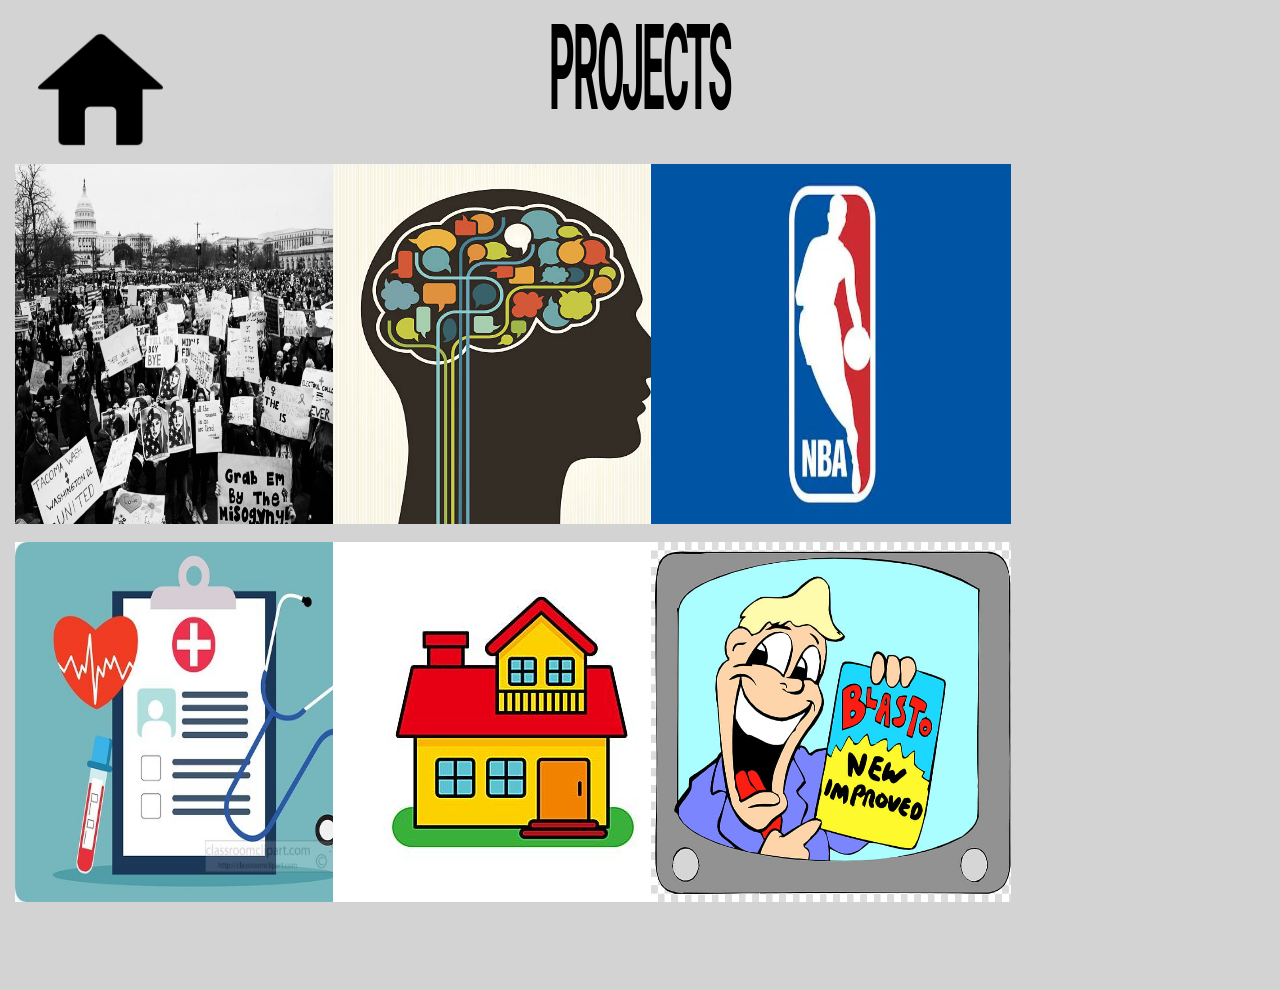
<file: projects/index.html>
<!DOCTYPE html>
<html lang="en">

<head>
  <meta charset="UTF-8">
  <meta name="viewport" content="width=device-width, initial-scale=1.0">
  <link rel="stylesheet" href="../css/projects.css">

  <!--include font-->
  <link rel="preconnect" href="https://fonts.googleapis.com">
  <link rel="preconnect" href="https://fonts.gstatic.com" crossorigin>
  <link href="https://fonts.googleapis.com/css2?family=Roboto:ital,wght@0,100;0,300;0,400;0,500;0,700;0,900;1,100;1,300;1,400;1,500;1,700;1,900&display=swap" rel="stylesheet">
  <title>PROJECTS</title>
</head>

<body>
  <a href="https://ellygoan.github.io/">
    <img id="back-arrow" src="../assets/back.png">
  </a>
  <p id="title">PROJECTS</p>

 <div class="project-container">
    <div class="project" id="meter" onclick="openPopup(this)">
        <div class="over-wrap">
            <img class="project-image" src="../assets/Underground.png">
            <div class="hidden-title">NEW WAVE FEMINISM</div>
        </div>
    </div>

    <div class="project" id="finder" onclick="openPopup(this)">
        <div class="over-wrap">
            <img class="project-image" src="../assets/finder.png">
            <div class="hidden-title">REST AND EXCERCISE IMPACT ON MEMORY</div>
        </div>
    </div>

    <div class="project" id="arcade" onclick="openPopup(this)">
        <div class="over-wrap">
            <img class="project-image" src="../assets/arcade1.png">
            <div class="hidden-title">NBA POINT DIFFERIENTIAL PREDICTION</div>
        </div>
    </div>

    <div class="project" id="game" onclick="openPopup(this)">
        <div class="over-wrap">
            <img class="project-image" src="../assets/game.png">
            <div class="hidden-title">SKIN CANCER CLASSIFICATION</div>
        </div>
    </div>
        
    <div class="project" id="skateboard" onclick="openPopup(this)">
        <div class="over-wrap">
            <img class="project-image" src="../assets/skate1.png">
            <div class="hidden-title">HOUSEHOLD SIZE REGRESSION</div>
        </div>
   </div>

    <div class="project" id="ad" onclick="openPopup(this)">        
        <div class="over-wrap">
            <img class="project-image" src="../assets/ad.png">
            <div class="hidden-title">CLICK THROUGH RATE</div>
        </div>
   </div>



   <!--------------------------------------------POPUPS---------------------------------------------------->

   <div class="overlay" id="overlay-meter">
    <a href="javascript:void(0)" class="closebtn" id="btn-meter" onclick="closePopup(this)">&times;</a>

    <div class="overlay-content">
        <h1>NEW WAVE FEMINISM PROJECT</h1>

        <!-- DESCRIPTION AREA (EDIT THIS SECTION) -->
        <p id="project-description">
            In Digital Humanities 101, Introduction to Digital Humanities, course at UCLA worked with a team to produce this website which investigated gender equality through data. 
            Worked with R, Tableau, and Wordpress to produce graphs and overall website. 
        </p>

        <!-- PROJECT WEBSITE LINK -->
        <a href="https://newwavefeminism.humspace.ucla.edu/" target="_blank">VISIT WEBSITE</a>


    </div>
</div>

  <div class="overlay" id="overlay-finder">
    <a href="javascript:void(0)" class="closebtn" id="btn-finder" onclick="closePopup(this)">&times;</a>

    <div class="overlay-content">
        <h1>THE POTENTIAL EFFECTS OF REST AND EXERCISE ON MEMORY</h1>

        <!-- DESCRIPTION AREA (EDIT THIS SECTION) -->
        <p id="project-description">
            In Statistics 101b, Introduction to Design and Analysis of Experiment, course at UCLA worked with a team to produce a report in which we conducted a experience through online software 
            where we tested individuals through a realistic online simulation (obtianing consent, time per experiment, etc.) to see the impacts of rest and excercise on memory. 
            Through this project mostly used R and Latex to produce report. 
        </p>

        <!-- PDF LINK -->
        <a href="https://drive.google.com/file/d/1oUGgcAPojrStwSvOn4y05hI0uqxp2RAz/view?usp=sharing" target="_blank">
            VIEW PDF
        </a>

    </div>
</div>

    <div class="overlay" id="overlay-arcade">
    <a href="javascript:void(0)" class="closebtn" id="btn-arcade" onclick="closePopup(this)">&times;</a>
        <div class="overlay-content">
            h1>LINEAR REGRESSION ANALYSIS TO NBA PERFORMANCE</h1>

        <!-- DESCRIPTION AREA (EDIT THIS SECTION) -->
        <p id="nba-description">
           In Statistics 101a, Introduction to Data Analysis and Regression, course at UCLA worked individually to produce a report in which a statistical model
           is used to predict the point differential of a basketball game. This report was produced with statistical coding and visuals in R. 
        </p>

        <!-- PDF LINK -->
        <a href="https://drive.google.com/file/d/1PEI9sP3WN7Hp007NNuG6YJrGtVWFBJ60/view?usp=sharing" target="_blank">
            VIEW PDF
        </a>
          
    </div>
</div>

    <div class="overlay" id="overlay-game">
    <a href="javascript:void(0)" class="closebtn" id="btn-game" onclick="closePopup(this)">&times;</a>
        <div class="overlay-content">
            h1>SKIN CANCER CLASSIFICATION</h1>

        <!-- DESCRIPTION AREA (EDIT THIS SECTION) -->
        <p id="nba-description">
           In Statistics 101c, Introduction to Statistical Models and Data Mining, course at UCLA worked in a group to produce a report in which a classification model
            was coded in R to predict whether individuals were diagnosed with skin cancer. 
        </p>

        <!-- PDF LINK -->
        <a href="https://drive.google.com/file/d/1kX0GusWQLDrvKAEvr6Soxa0TzTl28r7E/view?usp=sharing" target="_blank">
            VIEW PDF
        </a>
        </div>       
   </div>

   <div class="overlay" id="overlay-skateboard">
    <a href="javascript:void(0)" class="closebtn" id="btn-skate" onclick="closePopup(this)">&times;</a>
        <div class="overlay-content">
            h1>HOUSEHOLD SIZE REGRESSION</h1>

        <!-- DESCRIPTION AREA (EDIT THIS SECTION) -->
        <p id="nba-description">
           In Statistics 101c, Introduction to Statistical Models and Data Mining, course at UCLA worked in a group to produce a report in which a regression model
           was coded in R to predict the amount of individuals in a hosuehold based on their amazon purchase history.  
        </p>

        <!-- PDF LINK -->
        <a href="https://drive.google.com/file/d/1H4eMX8GEqK07BYygm_dYGn7onrLiKCUG/view?usp=sharing" target="_blank">
            VIEW PDF
        </a>
        </div>
   </div>

   <div class="overlay" id="overlay-ad">
    <a href="javascript:void(0)" class="closebtn" id="btn-skate" onclick="closePopup(this)">&times;</a>
        <div class="overlay-content">
            h1>CLICK THROUGH RATE</h1>

        <!-- DESCRIPTION AREA (EDIT THIS SECTION) -->
        <p id="nba-description">
           In Statistics 161, Introduction to Pattern Recognition and Machine Learning, course at UCLA worked in a group to produce a report in which a model 
          was coded in collab to predict click through rate of adverstisments. This course included a mix of both graduate and undergraduate students which combined to form groups. 
        </p>

        <!-- PDF LINK -->
        <a href="https://drive.google.com/file/d/1JivnMqoyol1d6iSqLiZsQpItlfwi6OvX/view?usp=sharing" target="_blank">
            VIEW PDF
        </a>
        </div>
   </div>

   <script src="../js/projects.js"></script>
</body>
</html>
</file>
<file: css/projects.css>
* {
    font-family: Roboto;
    margin: 0;
    padding: 0;
    font-weight: 600;
}

html, body {
    height: 100%;
}

html {
    background-color: rgb(211,211,211);
}

body {
    padding: 5vh;
    display: flex;
    flex-direction: column;
}

#back-arrow {
    position: fixed;
    top: 3%;
    left: 3%;
    z-index: 2000;
    width: 125px;
    height: auto;
}
#back-arrow:hover {
    transform: scale(1.2);
    transition: all 0.5s ease-in-out;
}

#title{
    text-align: center;
    font-weight: 700;
    display: inline-block;
    -webkit-transform:scale(2.5,1); /* Safari and Chrome */
    transform:scale(1,3); /* W3C */
    font-size: 2.5em;
    letter-spacing: -0.25vh;
    color: black;
    margin-bottom: 5vh;
    top: 0;
    right: 50%;
}


#icon-container{
    width: 100vw;
    align-items: center;
    justify-content: center;
}

.project-container{
    display: flex;
    flex-wrap: wrap;          /* let projects wrap onto new rows */
    justify-content: left;  /* center projects across the row */
    gap: 2vh;                 /* spacing between projects */
    width: 100%;
    padding-top: 3vh;
    padding-bottom: 3vh;
}

.project{
    flex: 1 1 250px;       
    max-width: 300px;        
    display: flex;
    align-items: center;
    justify-content: center;
}

.over-wrap{
    position: relative;
    width: 40vh;
    height: 40vh;
}

.project-image{
    width: 40vh;
    height: 40vh;
}
.hidden-title {
    position: absolute;
    top: 0; 
    left: 0;
    width: 100%; 
    height: 100%;
    display: flex;
    justify-content: center;
    align-items: center;
    text-align: center;

    background: url("../assets/stars2.gif");
    background-size: cover;
    background-repeat: no-repeat; 
    background-position: center;
    background-color: black; 

    color: white;
    font-size: 2.5vh;
    opacity: 0;
    transition: opacity 0.4s ease;
    font-weight: 700;
    letter-spacing: -0.25vh;
}

.over-wrap:hover .hidden-title {
  opacity: .85;
}

.project-image:hover {
    opacity: 50%;
    transition: all 0.5s ease-in-out;

}

.project-title{
    text-align: left;
    font-size: 3vh;
    font-weight: 200;
    color: white;
}

/* The overlay (background) */

.overlay {
    height: 0;
    width: 100%;
    position: fixed; 
    z-index: 1; 
    left: 0;
    top: 0;
    background-color: rgb(0,0,0); 
    background-color: rgba(0,0,0, 0.9);
    overflow-x: hidden; 
    transition: 0.3s;
}

.overlay h{
    color:white;
}

.overlay .closebtn {
    color:white;
    position: absolute;
    top: 0.5vh;
    right: 3vh;
    font-size: 5vh;
    text-decoration: none;
    font-weight: 100;
}

.overlay .closebtn:hover{
    transform: scale(1.75);
    transition: all 0.2s ease-in-out;
}

.overlay-content {
    position: relative;
    width: 100%;
    top: 5%;
    margin-top: 5vh;
}

.overlay-content h1{
    text-align: center;
    font-weight: 700;
    -webkit-transform:scale(2.5,1); 
    transform:scale(1,3); 
    font-size: 2.5em;
    letter-spacing: -0.25vh;
    color: white;
    margin-bottom: 5vh;
}


.overlay-content h2{
    padding: 1vh;
    font-size: 4vh;
    transform:scaleY(2);
    color: white;
    display: block;
    margin-bottom: 1vh;
}

.overlay-content p{
    padding: 1vh;
    padding-right: 10vh;
    font-size: 4vh;
    font-weight: 100;
    color: white;
    font-family: Playfair;
    display: block;
    transition: 0.3s; 
}

.overlay-content a{
    padding: 1vh;
    font-size: 4vh;
    font-weight: 500;
    color: white;
    text-decoration: none;
    display: block; 
    transition: 0.3s; 
}

.overlay-content a:hover{
    opacity: 60%;
    transition: all 0.5s ease-in-out;
}

.overlay-content .gallery{
    display: flex;
    flex-wrap: wrap;           
    justify-content: left;   
    gap: 2vh;                  
    padding: 1vh;
    margin-top: 5vh;
}

.overlay-content .gallery img{
    max-width: 40vh;   
    height: auto;    
    flex: 1 1 300px;  
}

.overlay-content .gallery h3{
    color: white;
    font-size: 3vh;
}

.embed{
    padding: 5px;
}
</file>
